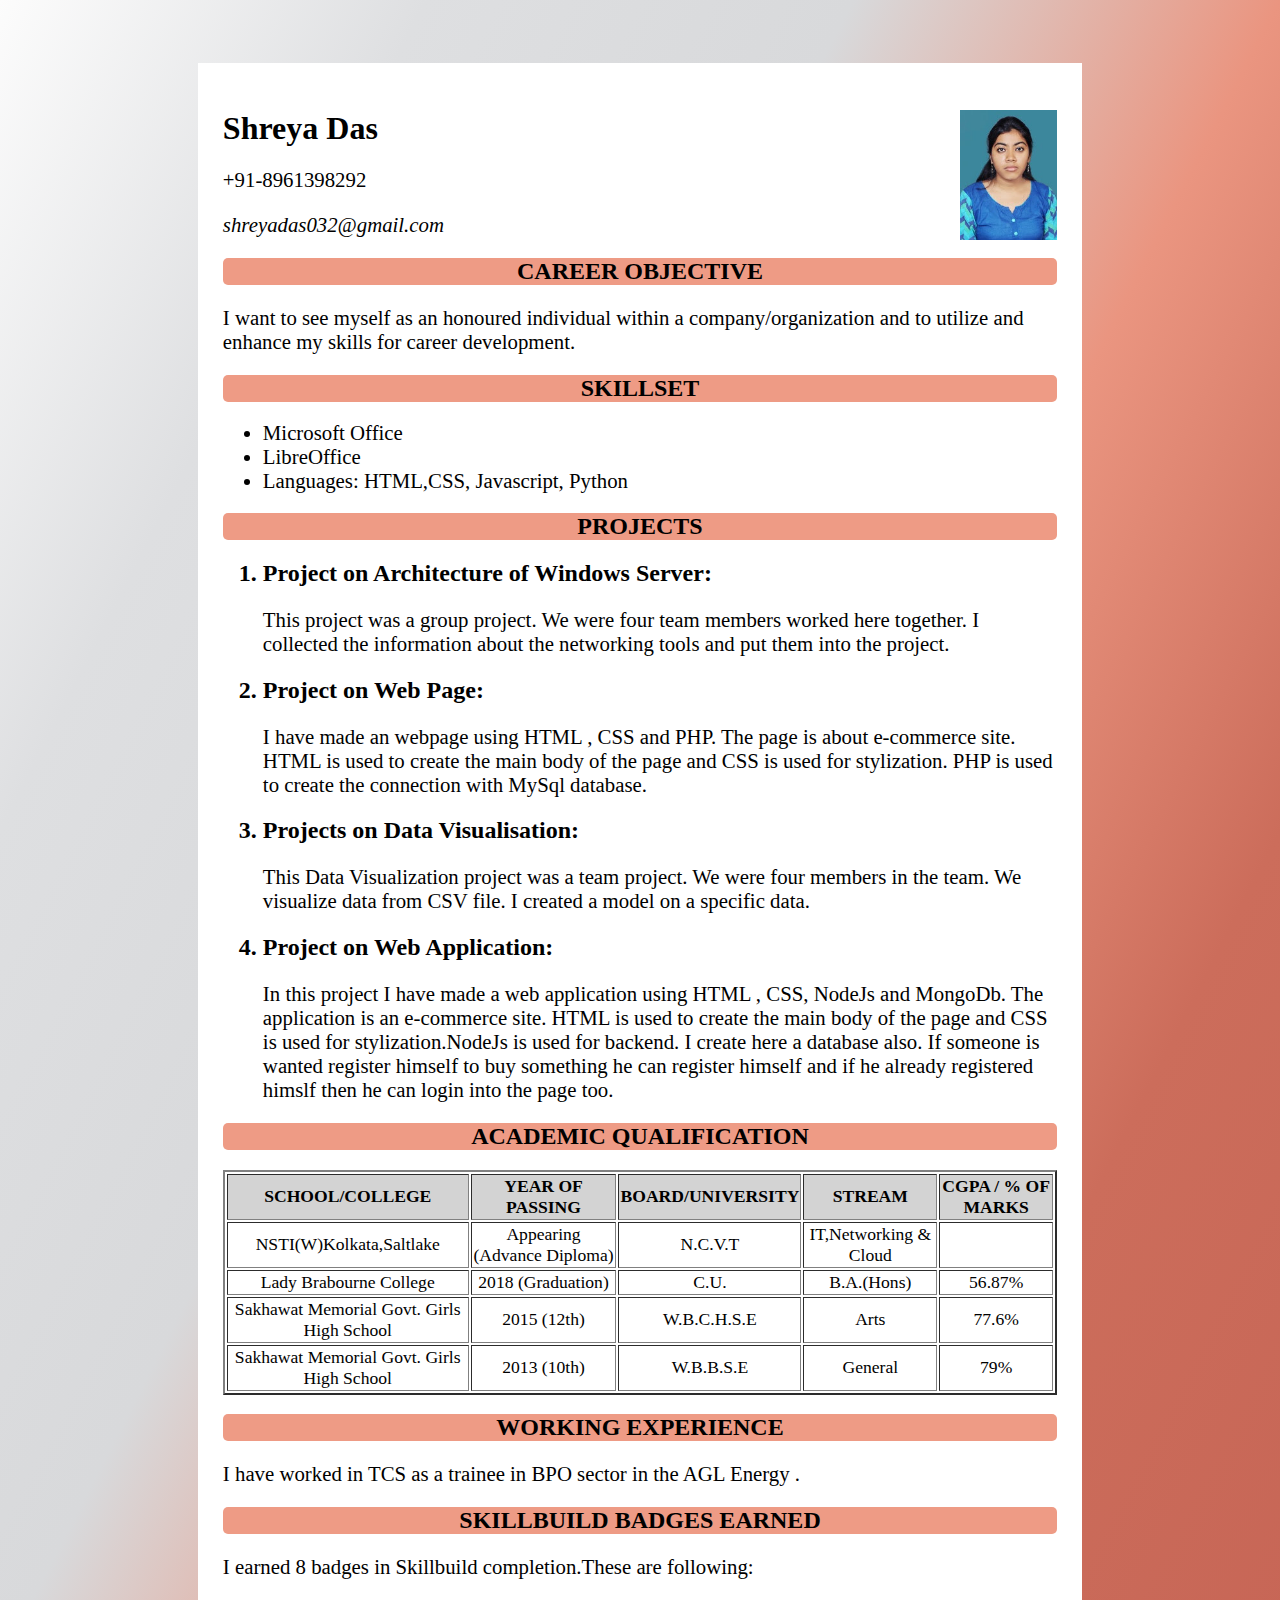
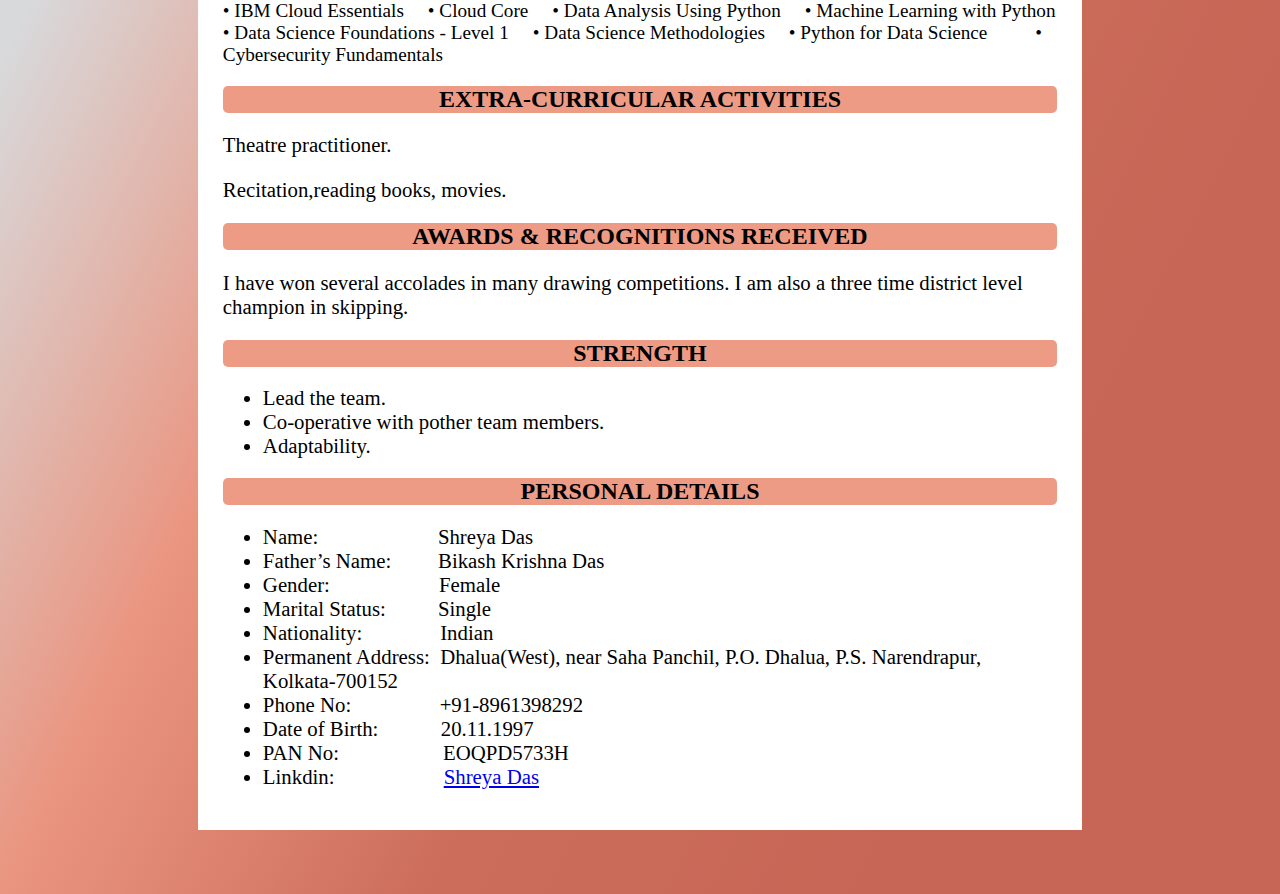
<file: index.html>
<!DOCTYPE html>
<html>

<head>
    <title>resume</title>
    <link rel = "stylesheet" href = "style.css">
</head>

<body>
    <fieldset>
    <div>
        <img src="me.jpg" height=130px; align=right>
        <h1>Shreya Das</h1>
        <p>+91-8961398292</p>
        <p style="font-style: italic;">shreyadas032@gmail.com</p> 
    </div>
    <div>
        <h2>CAREER OBJECTIVE</h2>
        <p>I want to see myself as an honoured individual within a company/organization and to utilize and enhance my
            skills for career development.
        </p>
    </div>
    <div>
        <h2>SKILLSET</h2>
        <ul>
            <li>Microsoft Office</li>
            <li>LibreOffice</li>
            <li>Languages: HTML,CSS, Javascript, Python</li>
        </ul>
    </div>
    <div id = "bold">
        <h2>PROJECTS</h2>
        <ol>
            <li>Project on Architecture of Windows Server:</li>
            <p>This project was a group project. We were four team members worked
                here together. I collected the information about the networking
                tools and put them into the project. </p>
            <li>Project on Web Page:</li>
            <p>I have made an webpage using HTML , CSS and PHP. The page is about e-commerce site.
                HTML is used to create the main body of the page and CSS is used for stylization.
                PHP is used to create the connection with MySql database. </p>
            <li>Projects on Data Visualisation:</li>
            <p>This Data Visualization project was a team project. We were four members in the team.
                We visualize data from CSV file. I created a model on a specific data. </p>
            <li>Project on Web Application:</li>
            <p>In this project I have made a web application using HTML , CSS, NodeJs and MongoDb.
                The application is an e-commerce site. HTML is used to create the main body of
                the page and CSS is used for stylization.NodeJs is used for backend. I create here a database also. If
                someone is wanted register himself to buy something he can register himself and if he already registered
                himslf then he can login into the page too. </p>
        </ol>
    </div>
    <div>
        <h2>ACADEMIC QUALIFICATION</h2>
        <table border = 2 width=100% >
            <tr>
                <th>SCHOOL/COLLEGE</th>
                <th>YEAR OF PASSING</th>
                <th>BOARD/UNIVERSITY</th>
                <th>STREAM</th>
                <th>CGPA / % OF MARKS</th>
            </tr>
            <tr>
                <td>NSTI(W)Kolkata,Saltlake </td>
                <td>Appearing (Advance Diploma)</td>
                <td>N.C.V.T</td>
                <td>IT,Networking & Cloud</td>
                <td></td>
            </tr>
            <tr>
                <td>Lady Brabourne College </td>              
                <td>2018  (Graduation)</td>           
                <td>C.U.</td>
                <td>B.A.(Hons)</td>
                <td>56.87%</td>
            </tr>
            <tr>
                <td>Sakhawat Memorial
                    Govt. Girls High School </td>              
                <td>2015

                    (12th)</td>           
                <td>W.B.C.H.S.E</td>
                <td>Arts</td>
                <td>77.6%</td>
            </tr>
            <tr>
                <td>Sakhawat Memorial
                    Govt. Girls High School </td>              
                <td>2013

                    (10th)</td>           
                <td>W.B.B.S.E</td>
                <td>General</td>
                <td>79%</td>
            </tr>
        </table>
    </div>
    <div>
        <h2>WORKING EXPERIENCE</h2>
        <p>I have worked in TCS as a trainee in BPO sector in the AGL Energy .
        </p>
    </div>
    <div >
        <h2>SKILLBUILD BADGES EARNED</h2>
        <p>I earned 8 badges in Skillbuild completion.These are following:</p>
        <p id = "size"> 
            • IBM Cloud Essentials &nbsp&nbsp&nbsp			
            • Cloud Core &nbsp&nbsp&nbsp
            • Data Analysis Using Python &nbsp&nbsp&nbsp
            • Machine Learning with Python 
            • Data Science Foundations - Level 1 &nbsp&nbsp&nbsp
            • Data Science Methodologies &nbsp&nbsp&nbsp
            • Python for Data Science &nbsp&nbsp&nbsp&nbsp&nbsp&nbsp&nbsp&nbsp
            • Cybersecurity Fundamentals</P>
    </div>
    <div>
        <h2>EXTRA-CURRICULAR ACTIVITIES</h2>
        <p>Theatre practitioner.</p>
        <p>Recitation,reading books, movies.</p>
    </div>
    <div>
        <h2>AWARDS & RECOGNITIONS RECEIVED</h2>
        <p>I have won several accolades in many drawing competitions. 
            I am also a three time  district level champion in skipping.</p>
    </div>
    <div>
        <h2>STRENGTH</h2>
        <ul >
            <li>Lead the team.</li>
            <li>Co-operative with pother team members.</li>
            <li>Adaptability.</li>
        </ul>
    </div>
    <div>
        <h2>PERSONAL DETAILS</h2>
        <ul>
            <li>Name:&nbsp;&nbsp;&nbsp;&nbsp;&nbsp;&nbsp;&nbsp;&nbsp;&nbsp;&nbsp;&nbsp;&nbsp;&nbsp;&nbsp;&nbsp;&nbsp;&nbsp;&nbsp;&nbsp;&nbsp;&nbsp;&nbsp;&nbsp;Shreya Das</li>
            <li>Father’s Name:&nbsp;&nbsp;&nbsp;&nbsp;&nbsp;&nbsp;&nbsp;&nbsp; Bikash Krishna Das</li>
            <li>Gender:&nbsp;&nbsp;&nbsp;&nbsp;&nbsp;&nbsp;&nbsp;&nbsp;&nbsp;&nbsp;&nbsp;&nbsp;&nbsp;&nbsp;&nbsp;&nbsp;&nbsp;&nbsp;&nbsp;&nbsp;&nbsp;Female</li>
            <li>Marital Status:&nbsp;&nbsp;&nbsp;&nbsp;&nbsp;&nbsp;&nbsp;&nbsp;&nbsp;		Single</li>
            <li>Nationality:&nbsp;&nbsp;&nbsp;&nbsp;&nbsp;&nbsp;&nbsp;&nbsp;&nbsp;&nbsp;&nbsp;&nbsp;&nbsp;&nbsp;			Indian</li>
            <li>Permanent Address:&nbsp;	Dhalua(West), near Saha Panchil, P.O. Dhalua, P.S. Narendrapur, Kolkata-700152</li>
            <li>Phone No:&nbsp;&nbsp;&nbsp;&nbsp;&nbsp;&nbsp;&nbsp;	&nbsp;&nbsp;&nbsp;&nbsp;&nbsp;&nbsp;&nbsp;&nbsp;		+91-8961398292</li>
            <li>Date of Birth:&nbsp;&nbsp;&nbsp;&nbsp;&nbsp;&nbsp;&nbsp;&nbsp;&nbsp;&nbsp;&nbsp;	20.11.1997</li>
            <li>PAN No:&nbsp;&nbsp;&nbsp;&nbsp;&nbsp;&nbsp;&nbsp;&nbsp;&nbsp;&nbsp;&nbsp;&nbsp;&nbsp;&nbsp;&nbsp;&nbsp;&nbsp;&nbsp;&nbsp;			EOQPD5733H </li>
            <li>Linkdin:&nbsp;&nbsp;&nbsp;&nbsp;&nbsp;&nbsp;&nbsp;&nbsp&nbsp;&nbsp;&nbsp;&nbsp;&nbsp;&nbsp;&nbsp;&nbsp&nbsp;&nbsp;&nbsp;&nbsp;&nbsp;<a href = "https://www.linkedin.com/in/shreya-das-685728184/">Shreya Das</a></li>


        </ul>
    </div>
</fieldset>
</body>

</html>
</file>
<file: style.css>
body {
    background-image:linear-gradient(to top left,rgba(199,102,86,255),rgba(199,102,86,255),rgba(204,109,91,255),rgba(234,149,128,255),rgba(216,217,219,255),rgba(222,223,225,255),rgba(252,252,252,255));
    /* background-color: white ;
    background-repeat: no-repeat;
    background-size: cover; */
}
fieldset{
    background-color: white;
    padding:2%;
    margin-top:5%;
    margin-left:15%;
    margin-right:15%;
    margin-bottom:5%;
    border: none;
}

div > ul > li{
    font-size:1.3em;
}

#bold  ol li{
    font-size: 1.5em;
    font-weight: bold;
}

p{
    font-size:1.3em;
}
div > h2 {
    text-align: center;
    background-color: rgba(238,155,133,255);
    border-radius: 5px;
}
table{
    text-align: center;
    font-size: 1.1em;
}

#size{
    font-size:1.2em;
}
table th{
    background-color:lightgray;
}
</file>
